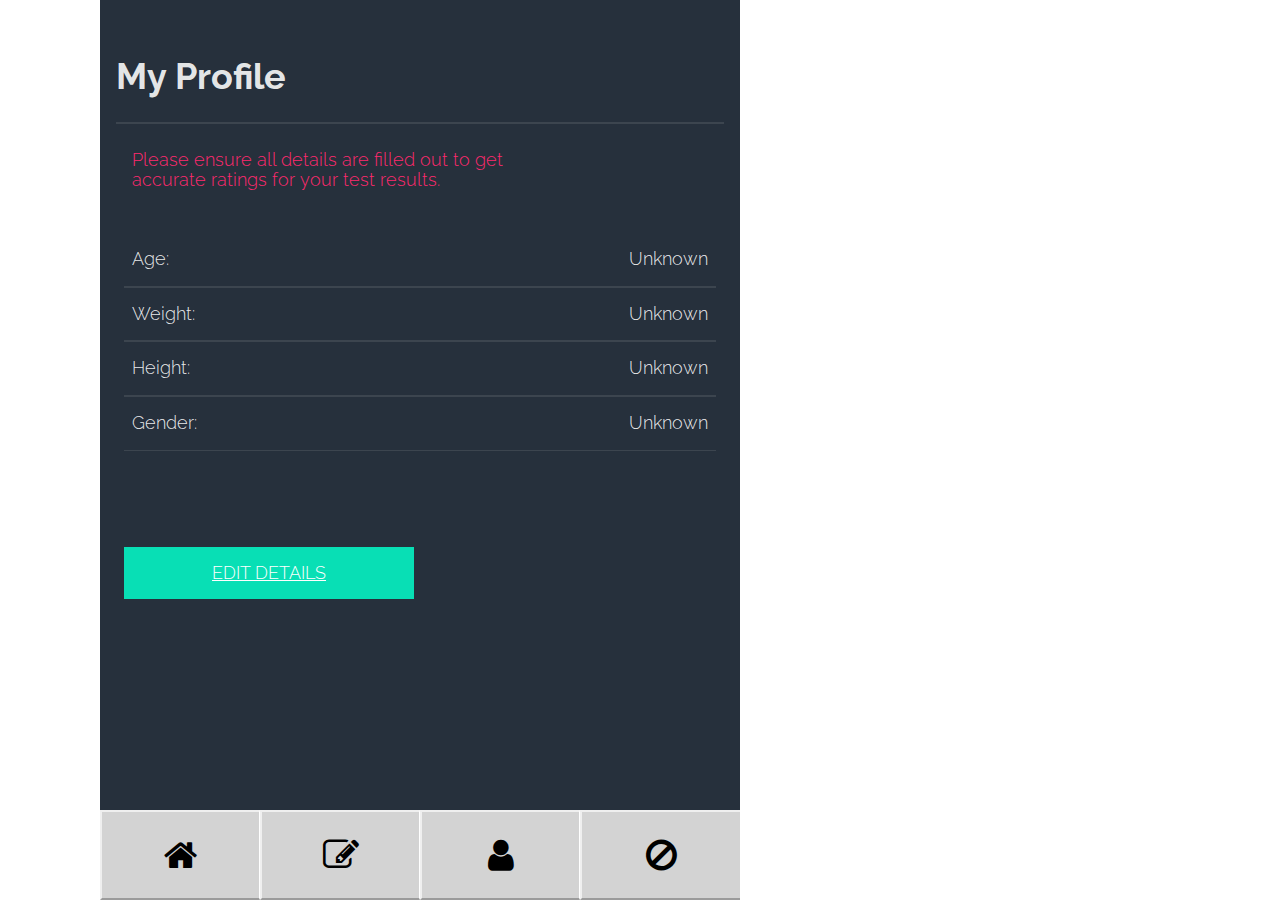
<file: index.html>
<!doctype html>
<html class="no-js" lang="en">
  <head>
    <meta charset="utf-8" />
    
<meta name="viewport" content="width=device-width, initial-scale=1.0" />
    

<title>Total Fitness Testing</title>
      <meta name="description" content="Fitness Testing App" />
      <meta property="og:image" content="#">
      <meta property="og:image:type" content="image/jpg">
      <meta property="og:image:width" content="1200">
      <meta property="og:image:height" content="630">
      <meta property="og:url" content="https://andySmith.is/">

      <!-- Twitter Card data -->
      <meta name="twitter:card" content="summary">
      <meta name="twitter:site" content="@andysmith_is">
      <meta name="twitter:title" content="Andy Smith, free tools to grow your website traffic.">
      <meta name="twitter:description" content="A simple fitness testing app.">
      <meta name="twitter:creator" content="@Andysmith_is">
      <meta name="twitter:image" content="#">
      <meta name="twitter:url" content="http://andysmith.is/">
      <meta name="twitter:domain" content="http://andysmith.is">
    
    <meta name="author" content="Andy Smith Group, Inc." />
    <meta name="copyright" content="Andy Smith" />
    <link rel="canonical" href="#" />
    
    <link href="https://fonts.googleapis.com/css?family=Raleway" rel="stylesheet">
    <link rel="stylesheet" href="https://cdnjs.cloudflare.com/ajax/libs/font-awesome/4.7.0/css/font-awesome.css">
    <link rel="stylesheet" href="includes/style.css" />
    
   <!--  <script src="//cdn.jsdelivr.net/npm/pouchdb@6.4.2/dist/pouchdb.min.js"></script> -->
    <script src="includes/script.js"></script>
  </head>
  <body onload="checkVitals()">
    <div id="screen" class="screen screen-width">
      <section class="screen-home">
        <div class="header">
          <h1>My Results</h1>
        </div>
       <!--  <div class="score">
         <h3>Score: <span class="fitness_score">20</span>/<span class="total_points">100</span></h3>
         <h4>Grade: <span class="fitnes_grade">C</span></h4>
       </div> -->
        <div class="result_list lists">
          <div class="result_list_item list_item flex-container"><span>Strength: </span><span id="test_strength_result">Very Good</span></div>
          <div class="result_list_item list_item flex-container"><span>Aerobic Fitness (VO2Max): </span><span id="test_aerobic_result">Bad</span></div>
          <div class="result_list_item list_item flex-container"><span>Speed &amp; Acceleration Test: </span><span id="test_speed_result">Unknown</span></div>
          <div class="result_list_item list_item flex-container"><span>Agility: </span><span id="test_agility_result">Unknown</span></div>
          <!--<div class="result_list_item list_item flex-container"><span>Power: </span><span id="test_power_result">Unknown</span></div>-->
          <div class="result_list_item list_item flex-container"><span>Flexibility: </span><span id="test_flexibility_result">Unknown</span></div>
          <!-- <div class="result_list_item list_item flex-container"><span>Habits: </span><span id="test_habits_result">Unknown</span></div>-->
        </div>
      </section>




    
      <section class="footer">
        <div class="screen-width">
          <a href="home.html" class="button footer_home_button"><i class="fa fa-home" aria-hidden="true"></i></a>
          <a href="tests.html" class="button footer_tests_button"><i class="fa fa-pencil-square-o" aria-hidden="true"></i></a>
          <a href="profile.html" class="button footer_profile_button"><i class="fa fa-user" aria-hidden="true"></i></a>
          <a href="clear.html" class="button footer_cancel_button"><i class="fa fa-ban" aria-hidden="true"></i></a>
        </div>
      </section>
    </div>


  </body>
  </html>
</file>
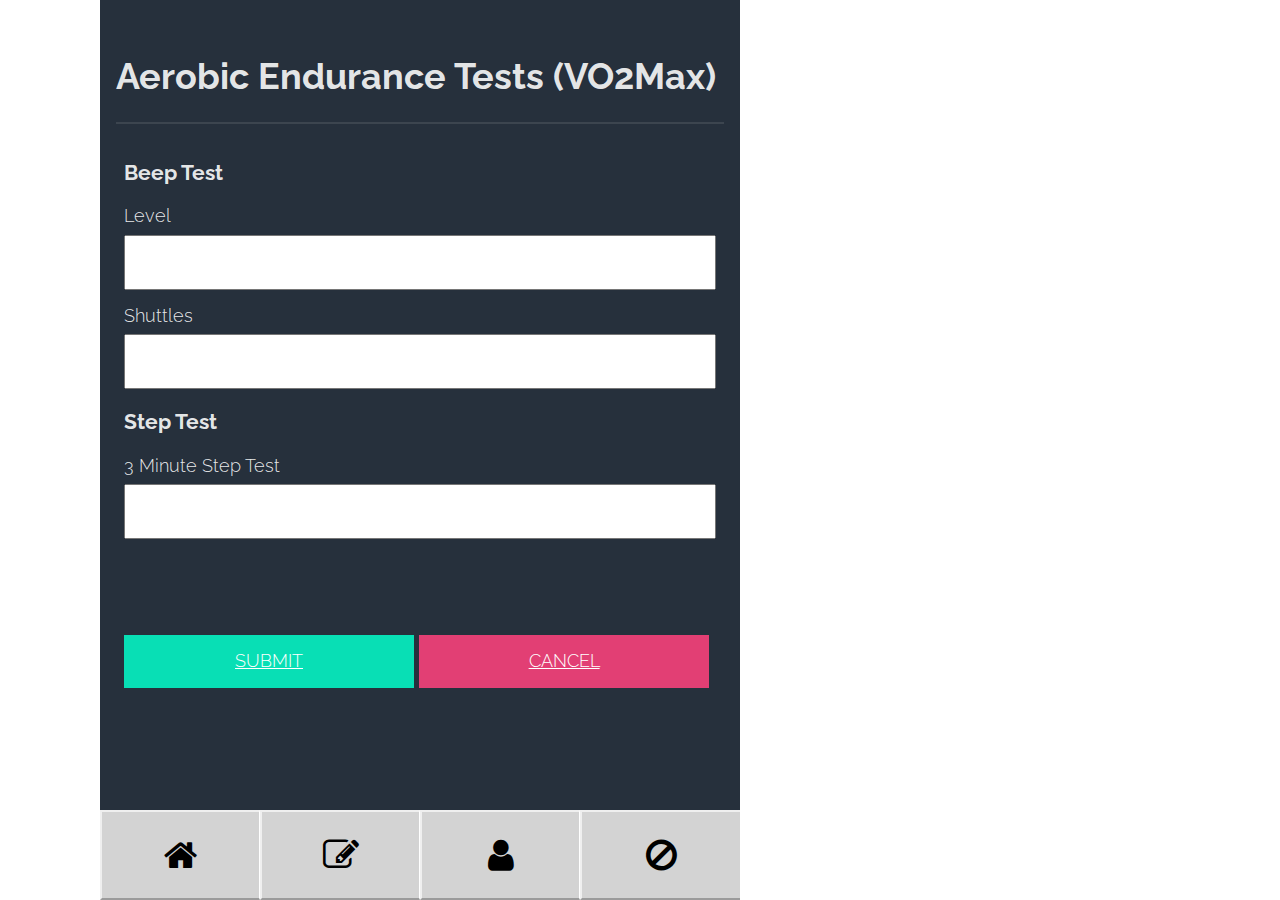
<file: aerobic-edit.html>
<!doctype html>
<html class="no-js" lang="en">
  <head>
    <meta charset="utf-8" />
    
<meta name="viewport" content="width=device-width, initial-scale=1.0" />
    

<title>Total Fitness Testing</title>
      <meta name="description" content="Fitness Testing App" />
      <meta property="og:image" content="#">
      <meta property="og:image:type" content="image/jpg">
      <meta property="og:image:width" content="1200">
      <meta property="og:image:height" content="630">
      <meta property="og:url" content="https://andySmith.is/">

      <!-- Twitter Card data -->
      <meta name="twitter:card" content="summary">
      <meta name="twitter:site" content="@andysmith_is">
      <meta name="twitter:title" content="Andy Smith, free tools to grow your website traffic.">
      <meta name="twitter:description" content="A simple fitness testing app.">
      <meta name="twitter:creator" content="@Andysmith_is">
      <meta name="twitter:image" content="#">
      <meta name="twitter:url" content="http://andysmith.is/">
      <meta name="twitter:domain" content="http://andysmith.is">
    
    <meta name="author" content="Andy Smith Group, Inc." />
    <meta name="copyright" content="Andy Smith" />
    <link rel="canonical" href="#" />
    
    <link href="https://fonts.googleapis.com/css?family=Raleway" rel="stylesheet">
    <link rel="stylesheet" href="https://cdnjs.cloudflare.com/ajax/libs/font-awesome/4.7.0/css/font-awesome.css">
    <link rel="stylesheet" href="includes/style.css" />
    
   <!--  <script src="//cdn.jsdelivr.net/npm/pouchdb@6.4.2/dist/pouchdb.min.js"></script> -->

    <script src="includes/script.js"></script>
  </head>
  <body>
    <div id="screen" class="screen screen-width">
      



<!-- TESTS PAGE + individual tests-->
     
       <section class="screen-tests-aerobic">
        <div class="header">
          <h1>Aerobic Endurance Tests (VO2Max)</h1>
        </div>
        <div class="aerobic_list lists input_list">
          <h3>Beep Test</h3>
          <div class="input_list_item">Level<input type="number" pattern="[0-9\.]*" id="aerobic-beep-level"/></div>
          <div class="input_list_item">Shuttles<input type="number" pattern="[0-9\.]*" id="aerobic-beep-shuttles"/></div>
          <h3>Step Test</h3>
          <div class="input_list_item">3 Minute Step Test<input type="number" pattern="[0-9\.]*" id="aerobic-step"/></div>
          
          <div class="clear edit-buttons">
            <a href="aerobic.html" onClick="aerobicStore()" id="submit-aerobic" class="submit-button">Submit</a>
            <a href="aerobic.html" id="cancel-aerobic" class="cancel-button">Cancel</a>
          </div>
        </div>

        
      </section> 

      <section class="footer">
        <div class="screen-width">
          <a href="home.html" class="button footer_home_button"><i class="fa fa-home" aria-hidden="true"></i></a>
          <a href="tests.html" class="button footer_tests_button"><i class="fa fa-pencil-square-o" aria-hidden="true"></i></a>
          <a href="profile.html" class="button footer_profile_button"><i class="fa fa-user" aria-hidden="true"></i></a>
          <a href="clear.html" class="button footer_cancel_button"><i class="fa fa-ban" aria-hidden="true"></i></a>
        </div>
      </section>
    </div>

  </body>
  </html>
</file>
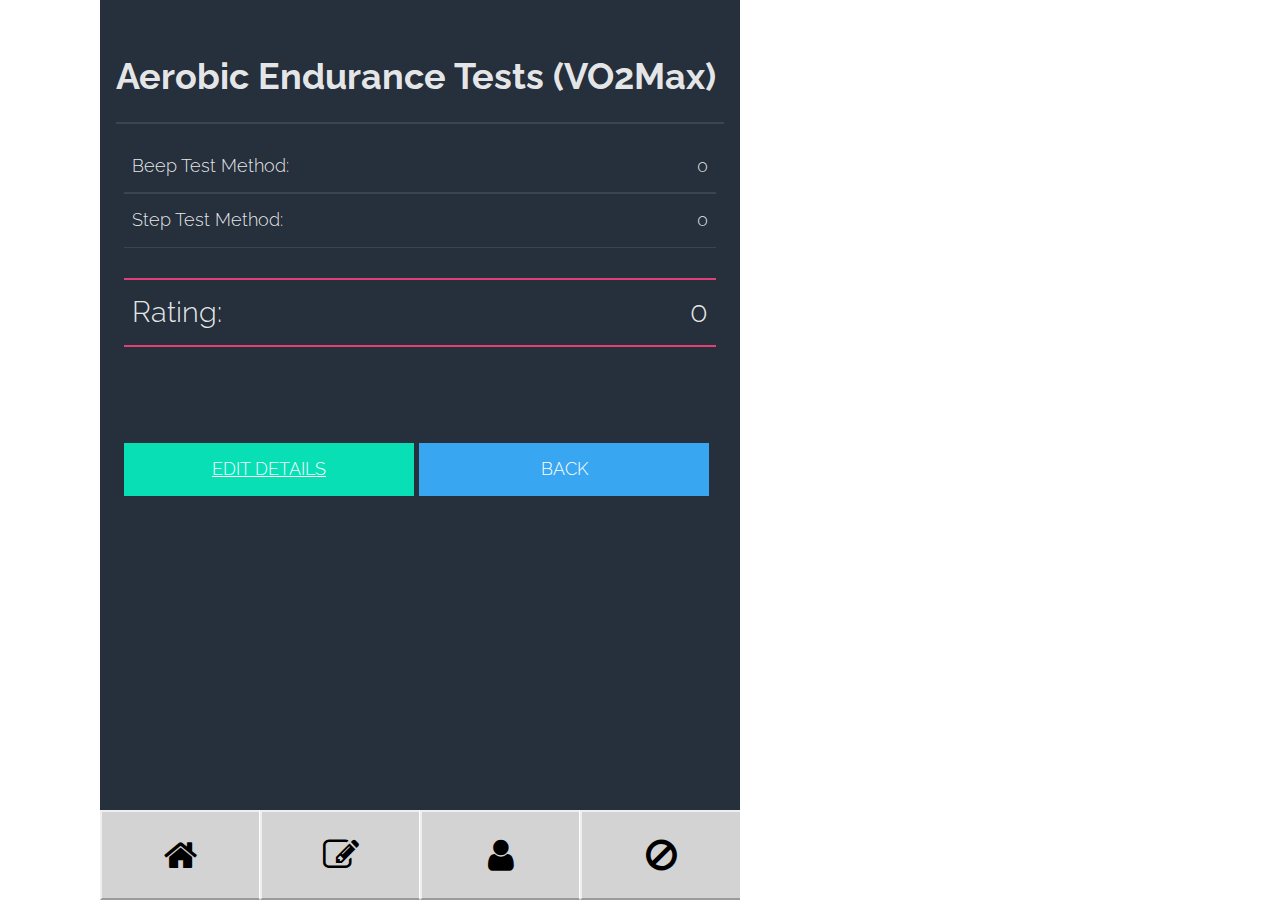
<file: aerobic.html>
<!doctype html>
<html class="no-js" lang="en">
  <head>
    <meta charset="utf-8" />
    
<meta name="viewport" content="width=device-width, initial-scale=1.0" />
    

<title>Total Fitness Testing</title>
      <meta name="description" content="Fitness Testing App" />
      <meta property="og:image" content="#">
      <meta property="og:image:type" content="image/jpg">
      <meta property="og:image:width" content="1200">
      <meta property="og:image:height" content="630">
      <meta property="og:url" content="https://andySmith.is/">

      <!-- Twitter Card data -->
      <meta name="twitter:card" content="summary">
      <meta name="twitter:site" content="@andysmith_is">
      <meta name="twitter:title" content="Andy Smith, free tools to grow your website traffic.">
      <meta name="twitter:description" content="A simple fitness testing app.">
      <meta name="twitter:creator" content="@Andysmith_is">
      <meta name="twitter:image" content="#">
      <meta name="twitter:url" content="http://andysmith.is/">
      <meta name="twitter:domain" content="http://andysmith.is">
    
    <meta name="author" content="Andy Smith Group, Inc." />
    <meta name="copyright" content="Andy Smith" />
    <link rel="canonical" href="#" />
    
    <link href="https://fonts.googleapis.com/css?family=Raleway" rel="stylesheet">
    <link rel="stylesheet" href="https://cdnjs.cloudflare.com/ajax/libs/font-awesome/4.7.0/css/font-awesome.css">
    <link rel="stylesheet" href="includes/style.css" />
    
    <!-- <script src="//cdn.jsdelivr.net/npm/pouchdb@6.4.2/dist/pouchdb.min.js"></script> -->
    <script src="includes/script.js"></script>
  </head>
  <body onload="aerobicWrite()">
    <div id="screen" class="screen screen-width">
      
<!-- TESTS PAGE + individual tests-->
     
       <section class="screen-tests-aerobic">
        <div class="header">
          <h1>Aerobic Endurance Tests (VO2Max)</h1>
        </div>

        <div class="aerobic_list-results lists">
          <div class="aerobic_list_item list_item flex-container">Beep Test Method: <span id="aerobic-beep-result"/>0</div>
          <div class="aerobic_list_item list_item flex-container">Step Test Method: <span id="aerobic-step-result">0</span></div>
          <div class="aerobic_list_item list_item overall flex-container">Rating: <span id="aerobic-overall">0</span></div>
          <div class="clear edit-buttons">
            <a id="submit-aerobic-edit" class="submit-button" href="aerobic-edit.html">Edit Details</a>
            <a id="return-aerobic" class="return-button">Back</a>
          </div>
        </div>
      </section> 

     

      

      <section class="footer">
        <div class="screen-width">
          <a href="home.html" class="button footer_home_button"><i class="fa fa-home" aria-hidden="true"></i></a>
          <a href="tests.html" class="button footer_tests_button"><i class="fa fa-pencil-square-o" aria-hidden="true"></i></a>
          <a href="profile.html" class="button footer_profile_button"><i class="fa fa-user" aria-hidden="true"></i></a>
          <a href="clear.html" class="button footer_cancel_button"><i class="fa fa-ban" aria-hidden="true"></i></a>
        </div>
      </section>
    </div>

  </body>
  </html>
</file>
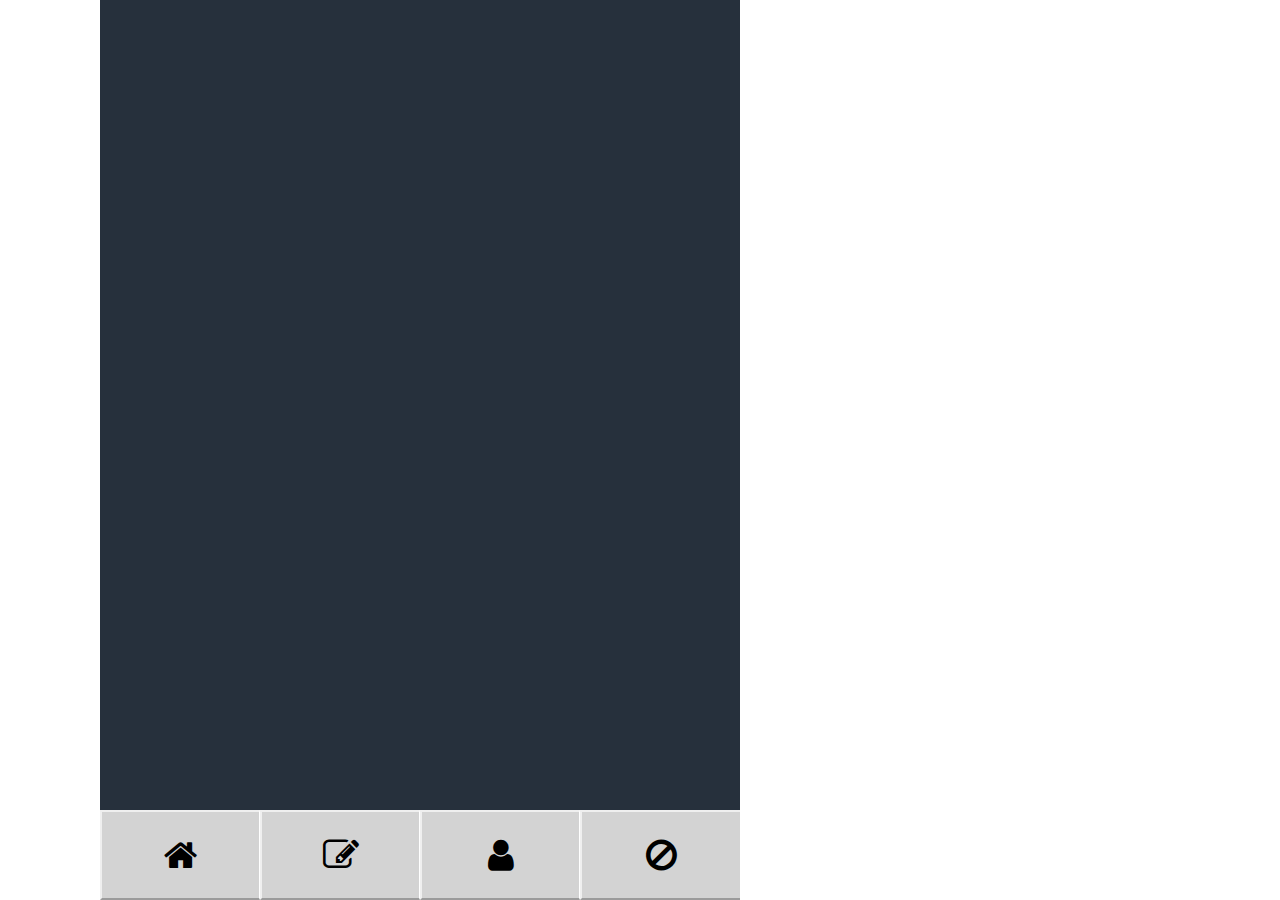
<file: agility.html>
<!doctype html>
<html class="no-js" lang="en">
  <head>
    <meta charset="utf-8" />
    
<meta name="viewport" content="width=device-width, initial-scale=1.0" />
    

<title>Total Fitness Testing</title>
      <meta name="description" content="Fitness Testing App" />
      <meta property="og:image" content="#">
      <meta property="og:image:type" content="image/jpg">
      <meta property="og:image:width" content="1200">
      <meta property="og:image:height" content="630">
      <meta property="og:url" content="https://andySmith.is/">

      <!-- Twitter Card data -->
      <meta name="twitter:card" content="summary">
      <meta name="twitter:site" content="@andysmith_is">
      <meta name="twitter:title" content="Andy Smith, free tools to grow your website traffic.">
      <meta name="twitter:description" content="A simple fitness testing app.">
      <meta name="twitter:creator" content="@Andysmith_is">
      <meta name="twitter:image" content="#">
      <meta name="twitter:url" content="http://andysmith.is/">
      <meta name="twitter:domain" content="http://andysmith.is">
    
    <meta name="author" content="Andy Smith Group, Inc." />
    <meta name="copyright" content="Andy Smith" />
    <link rel="canonical" href="#" />
    
    <link href="https://fonts.googleapis.com/css?family=Raleway" rel="stylesheet">
    <link rel="stylesheet" href="https://cdnjs.cloudflare.com/ajax/libs/font-awesome/4.7.0/css/font-awesome.css">
    <link rel="stylesheet" href="includes/style.css" />
    
    <!-- <script src="//cdn.jsdelivr.net/npm/pouchdb@6.4.2/dist/pouchdb.min.js"></script> -->
    <script src="includes/script.js"></script>
  </head>
  <body>
    <div id="screen" class="screen screen-width">
      
<!-- HOME PAGE -->
      <section class="screen-home hidden">
        <div class="header">
          <h1>My Results</h1>
        </div>
       <!--  <div class="score">
         <h3>Score: <span class="fitness_score">20</span>/<span class="total_points">100</span></h3>
         <h4>Grade: <span class="fitnes_grade">C</span></h4>
       </div> -->
        <div class="result_list lists">
          <div class="result_list_item list_item flex-container"><span>Strength: </span><span class="test_strength_result">Very Good</span></div>
          <div class="result_list_item list_item flex-container"><span>Aerobic Fitness (VO2Max): </span><span class="test_aerobic_result">Bad</span></div>
          <div class="result_list_item list_item flex-container"><span>Speed &amp; Acceleration Test: </span><span class="test_speed_result">Unknown</span></div>
          <div class="result_list_item list_item flex-container"><span>Agility: </span><span class="test_agility_result">Unknown</span></div>
          <!--<div class="result_list_item list_item flex-container"><span>Power: </span><span class="test_power_result">Unknown</span></div>-->
          <div class="result_list_item list_item flex-container"><span>Flexibility: </span><span class="test_flexibility_result">Unknown</span></div>
          <!-- <div class="result_list_item list_item flex-container"><span>Habits: </span><span class="test_habits_result">Unknown</span></div>-->
        </div>
      </section>

<!-- TESTS PAGE + individual tests-->

      <section class="screen-tests-agility hidden">
        <div class="header">
          <h1>Agility Test</h1>
        </div>
        <div class="agility_list lists input_list hidden">
          <div class="input_list_item">Illinois Test:<input type="number" pattern="[0-9\.]*" id="agility-illinois"/></div>
                   
          <button id="submit-agility" class="submit-button">Submit</button>
          <button id="cancel-agility" class="cancel-button">Cancel</button>
        </div>

        <div class="agility_list-results lists">
          <div class="agility_list_item list_item flex-container">Time (seconds): <span id="agility-result"/>0</div>
          
          <div class="agility_list_item list_item overall flex-container">Rating: <span id="agility-rating">0</span></div>
          <button id="submit-agility-edit" class="submit-button">Edit Details</button>
          <button id="return-agility" class="return-button">Back</button>
        </div>
      </section>

      

      <section class="footer">
        <div class="screen-width">
          <a href="home.html" class="button footer_home_button"><i class="fa fa-home" aria-hidden="true"></i></a>
          <a href="tests.html" class="button footer_tests_button"><i class="fa fa-pencil-square-o" aria-hidden="true"></i></a>
          <a href="profile.html" class="button footer_profile_button"><i class="fa fa-user" aria-hidden="true"></i></a>
          <a href="clear.html" class="button footer_cancel_button"><i class="fa fa-ban" aria-hidden="true"></i></a>
        </div>
      </section>
    </div>

  </body>
  </html>
</file>
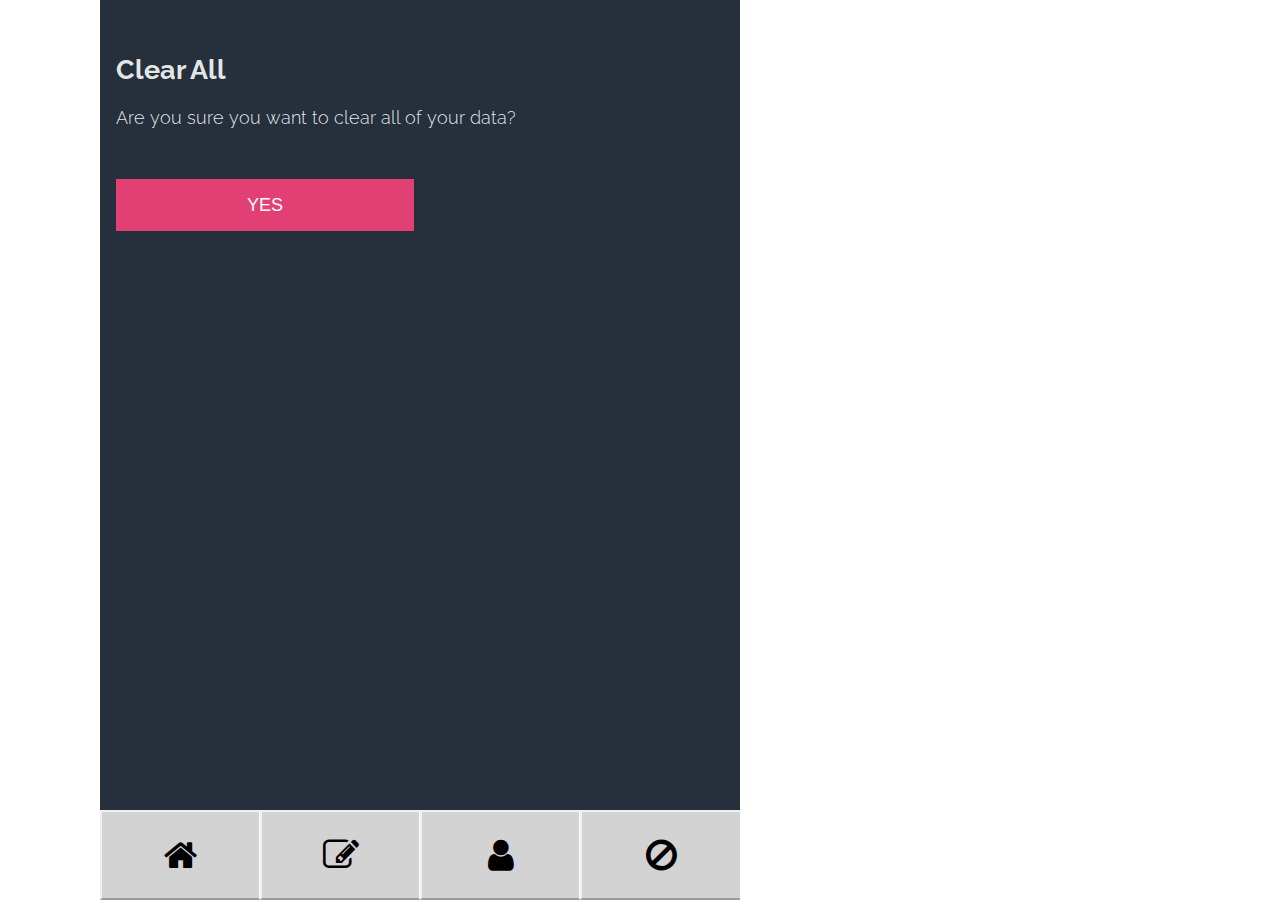
<file: clear.html>
<!doctype html>
<html class="no-js" lang="en">
  <head>
    <meta charset="utf-8" />
    
<meta name="viewport" content="width=device-width, initial-scale=1.0" />
    

<title>Total Fitness Testing</title>
      <meta name="description" content="Fitness Testing App" />
      <meta property="og:image" content="#">
      <meta property="og:image:type" content="image/jpg">
      <meta property="og:image:width" content="1200">
      <meta property="og:image:height" content="630">
      <meta property="og:url" content="https://andySmith.is/">

      <!-- Twitter Card data -->
      <meta name="twitter:card" content="summary">
      <meta name="twitter:site" content="@andysmith_is">
      <meta name="twitter:title" content="Andy Smith, free tools to grow your website traffic.">
      <meta name="twitter:description" content="A simple fitness testing app.">
      <meta name="twitter:creator" content="@Andysmith_is">
      <meta name="twitter:image" content="#">
      <meta name="twitter:url" content="http://andysmith.is/">
      <meta name="twitter:domain" content="http://andysmith.is">
    
    <meta name="author" content="Andy Smith Group, Inc." />
    <meta name="copyright" content="Andy Smith" />
    <link rel="canonical" href="#" />
    
    <link href="https://fonts.googleapis.com/css?family=Raleway" rel="stylesheet">
    <link rel="stylesheet" href="https://cdnjs.cloudflare.com/ajax/libs/font-awesome/4.7.0/css/font-awesome.css">
    <link rel="stylesheet" href="includes/style.css" />
    
    <!-- <script src="//cdn.jsdelivr.net/npm/pouchdb@6.4.2/dist/pouchdb.min.js"></script> -->
    <script src="includes/script.js"></script>
  </head>
  <body>
    <div id="screen" class="screen screen-width">
      

      

      <section class="screen-clearall">
        <h2>Clear All</h2>
        <p>Are you sure you want to clear all of your data?</p>
        <button id="clearallconfirm" class="cancel-button">Yes</button>
      </section>




     <section class="footer">
        <div class="screen-width">
          <a href="home.html" class="button footer_home_button"><i class="fa fa-home" aria-hidden="true"></i></a>
          <a href="tests.html" class="button footer_tests_button"><i class="fa fa-pencil-square-o" aria-hidden="true"></i></a>
          <a href="profile.html" class="button footer_profile_button"><i class="fa fa-user" aria-hidden="true"></i></a>
          <a href="clear.html" class="button footer_cancel_button"><i class="fa fa-ban" aria-hidden="true"></i></a>
        </div>
      </section>
    </div>

  </body>
  </html>
</file>
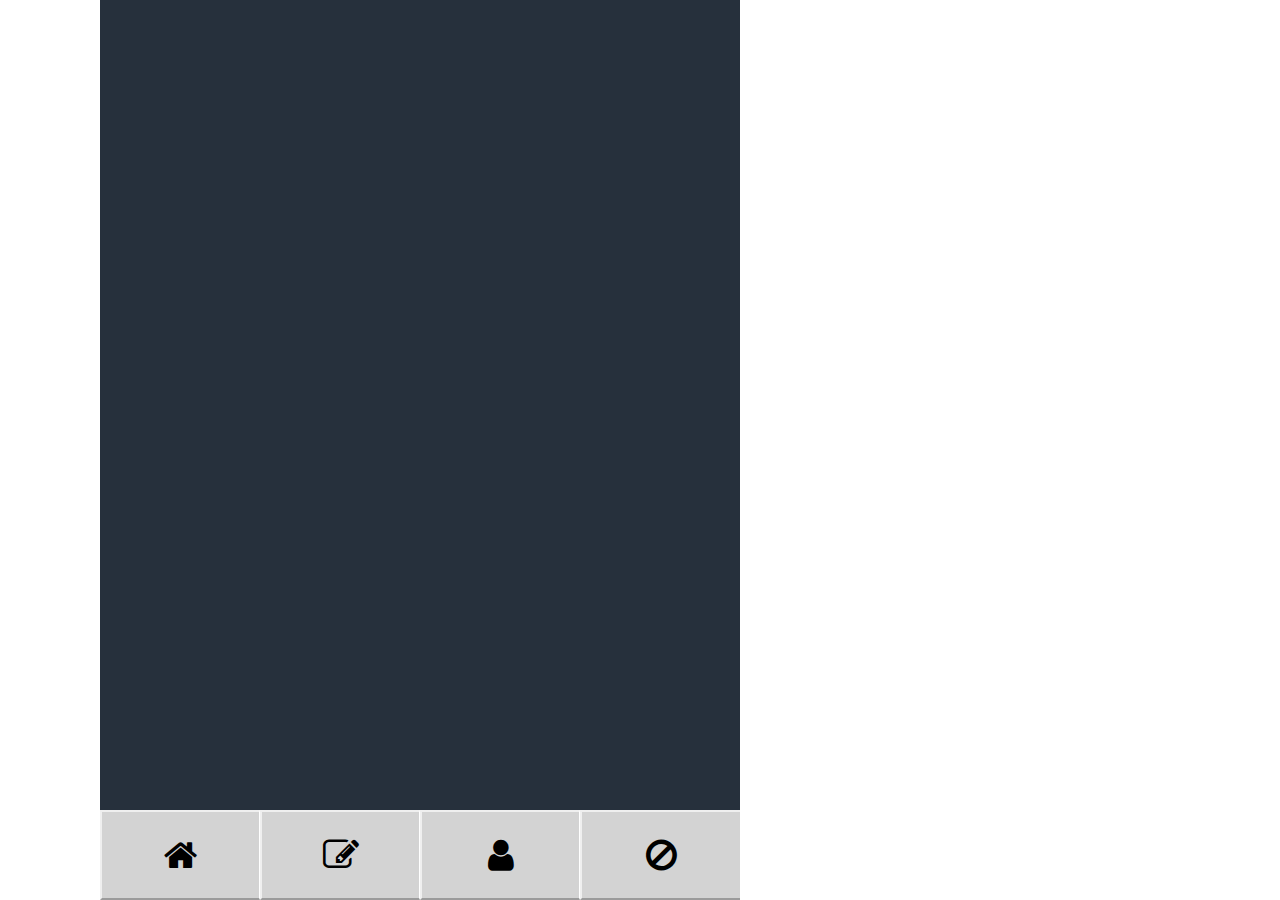
<file: flexibility.html>
<!doctype html>
<html class="no-js" lang="en">
  <head>
    <meta charset="utf-8" />
    
<meta name="viewport" content="width=device-width, initial-scale=1.0" />
    

<title>Total Fitness Testing</title>
      <meta name="description" content="Fitness Testing App" />
      <meta property="og:image" content="#">
      <meta property="og:image:type" content="image/jpg">
      <meta property="og:image:width" content="1200">
      <meta property="og:image:height" content="630">
      <meta property="og:url" content="https://andySmith.is/">

      <!-- Twitter Card data -->
      <meta name="twitter:card" content="summary">
      <meta name="twitter:site" content="@andysmith_is">
      <meta name="twitter:title" content="Andy Smith, free tools to grow your website traffic.">
      <meta name="twitter:description" content="A simple fitness testing app.">
      <meta name="twitter:creator" content="@Andysmith_is">
      <meta name="twitter:image" content="#">
      <meta name="twitter:url" content="http://andysmith.is/">
      <meta name="twitter:domain" content="http://andysmith.is">
    
    <meta name="author" content="Andy Smith Group, Inc." />
    <meta name="copyright" content="Andy Smith" />
    <link rel="canonical" href="#" />
    
    <link href="https://fonts.googleapis.com/css?family=Raleway" rel="stylesheet">
    <link rel="stylesheet" href="https://cdnjs.cloudflare.com/ajax/libs/font-awesome/4.7.0/css/font-awesome.css">
    <link rel="stylesheet" href="includes/style.css" />
    
    <!-- <script src="//cdn.jsdelivr.net/npm/pouchdb@6.4.2/dist/pouchdb.min.js"></script> -->
    <script src="includes/script.js"></script>
  </head>
  <body>
    <div id="screen" class="screen screen-width">
      
<!-- HOME PAGE -->
      <section class="screen-home hidden">
        <div class="header">
          <h1>My Results</h1>
        </div>
       <!--  <div class="score">
         <h3>Score: <span class="fitness_score">20</span>/<span class="total_points">100</span></h3>
         <h4>Grade: <span class="fitnes_grade">C</span></h4>
       </div> -->
        <div class="result_list lists">
          <div class="result_list_item list_item flex-container"><span>Strength: </span><span class="test_strength_result">Very Good</span></div>
          <div class="result_list_item list_item flex-container"><span>Aerobic Fitness (VO2Max): </span><span class="test_aerobic_result">Bad</span></div>
          <div class="result_list_item list_item flex-container"><span>Speed &amp; Acceleration Test: </span><span class="test_speed_result">Unknown</span></div>
          <div class="result_list_item list_item flex-container"><span>Agility: </span><span class="test_agility_result">Unknown</span></div>
          <!--<div class="result_list_item list_item flex-container"><span>Power: </span><span class="test_power_result">Unknown</span></div>-->
          <div class="result_list_item list_item flex-container"><span>Flexibility: </span><span class="test_flexibility_result">Unknown</span></div>
          <!-- <div class="result_list_item list_item flex-container"><span>Habits: </span><span class="test_habits_result">Unknown</span></div>-->
        </div>
      </section>

<!-- TESTS PAGE + individual tests-->

      <section class="screen-tests-flexibility hidden">
        <div class="header">
          <h1>flexibility Tests</h1>
        </div>
        <div class="flexibility_list lists input_list hidden">
          <div class="input_list_item">Sit &amp; Reach: <input type="number" pattern="[0-9\.]*" id="flexibility-sitreach"/></div>
          <div class="input_list_item">Calf Felxibility: <input type="number" pattern="[0-9\.]*" id="flexibility-calf"/></div>
          <div class="input_list_item">Groin Flexibility: <input type="number" pattern="[0-9\.]*" id="flexibility-groin"/></div>
          <div class="input_list_item">Trunk Flexibility: <input type="number" pattern="[0-9\.]*" id="flexibility-trunk"/></div>

          <button id="submit-flexibility" class="submit-button">Submit</button>
          <button id="cancel-flexibility" class="cancel-button">Cancel</button>
        </div>

        <div class="flexibility_list-results lists">
          <div class="flexibility_list_item list_item flex-container">Sit &amp; Reach: <span id="flexibility-sitreach-result"/>0</div>
          <!--<div class="flexibility_list_item list_item flex-container">Calf Flexibility: <span id="flexibility-calf-result"/>0</div>
          <div class="flexibility_list_item list_item flex-container">Groin Flexibility: <span id="flexibility-groin-result"/>0</div>
          <div class="flexibility_list_item list_item flex-container">Trunk Flexibility: <span id="flexibility-trunk-result"/>0</div>
          -->
          <div class="flexibility_list_item list_item overall flex-container">Rating: <span id="flexibility-rating">0</span></div>
          <button id="submit-flexibility-edit" class="submit-button">Edit Details</button>
          <button id="return-flexibility" class="return-button">Back</button>
        </div>
      </section>

      

      <section class="footer">
        <div class="screen-width">
          <a href="home.html" class="button footer_home_button"><i class="fa fa-home" aria-hidden="true"></i></a>
          <a href="tests.html" class="button footer_tests_button"><i class="fa fa-pencil-square-o" aria-hidden="true"></i></a>
          <a href="profile.html" class="button footer_profile_button"><i class="fa fa-user" aria-hidden="true"></i></a>
          <a href="clear.html" class="button footer_cancel_button"><i class="fa fa-ban" aria-hidden="true"></i></a>
        </div>
      </section>
    </div>

  </body>
  </html>
</file>
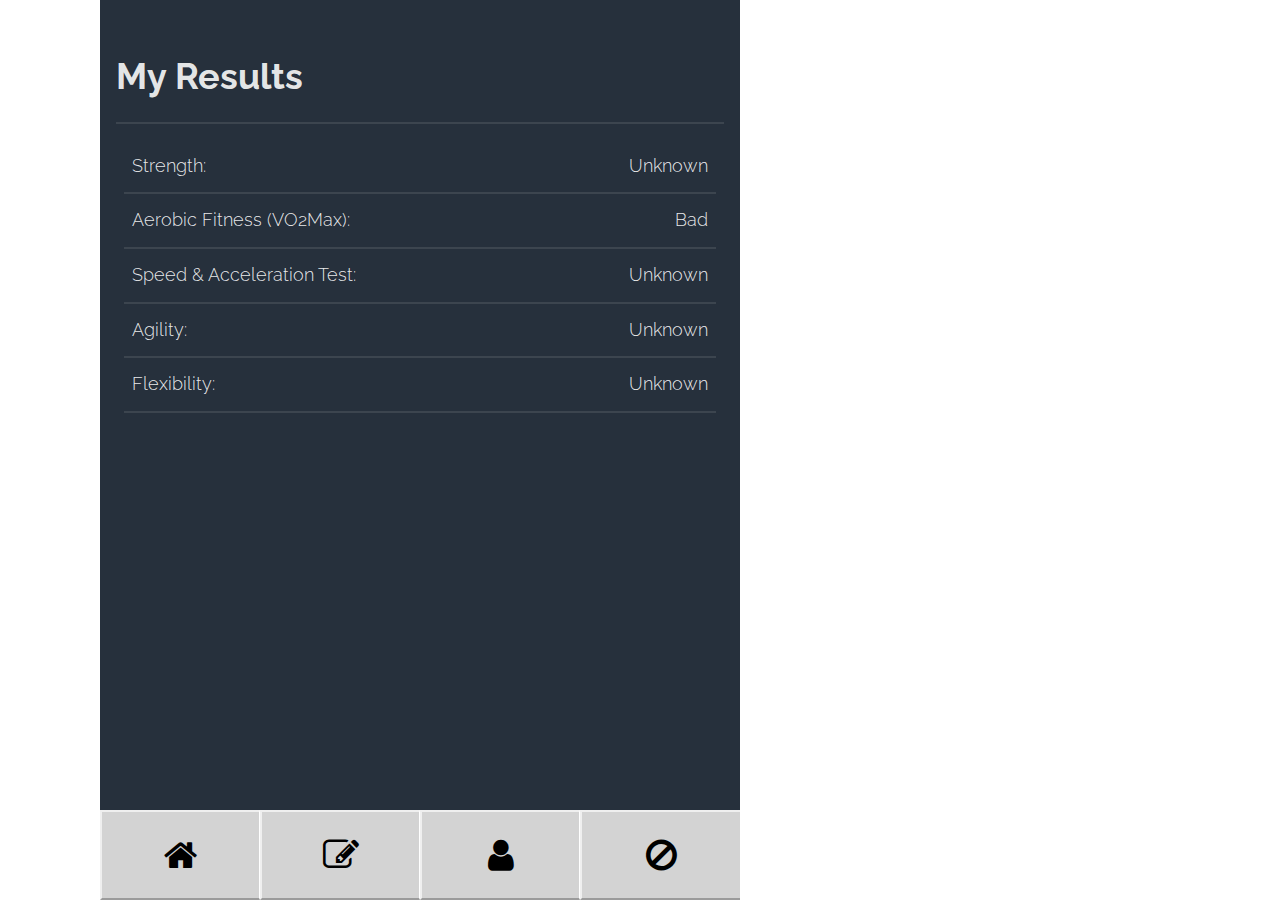
<file: home.html>
<!doctype html>
<html class="no-js" lang="en">
  <head>
    <meta charset="utf-8" />
    
<meta name="viewport" content="width=device-width, initial-scale=1.0" />
    

<title>Total Fitness Testing</title>
      <meta name="description" content="Fitness Testing App" />
      <meta property="og:image" content="#">
      <meta property="og:image:type" content="image/jpg">
      <meta property="og:image:width" content="1200">
      <meta property="og:image:height" content="630">
      <meta property="og:url" content="https://andySmith.is/">

      <!-- Twitter Card data -->
      <meta name="twitter:card" content="summary">
      <meta name="twitter:site" content="@andysmith_is">
      <meta name="twitter:title" content="Andy Smith, free tools to grow your website traffic.">
      <meta name="twitter:description" content="A simple fitness testing app.">
      <meta name="twitter:creator" content="@Andysmith_is">
      <meta name="twitter:image" content="#">
      <meta name="twitter:url" content="http://andysmith.is/">
      <meta name="twitter:domain" content="http://andysmith.is">
    
    <meta name="author" content="Andy Smith Group, Inc." />
    <meta name="copyright" content="Andy Smith" />
    <link rel="canonical" href="#" />
    
    <link href="https://fonts.googleapis.com/css?family=Raleway" rel="stylesheet">
    <link rel="stylesheet" href="https://cdnjs.cloudflare.com/ajax/libs/font-awesome/4.7.0/css/font-awesome.css">
    <link rel="stylesheet" href="includes/style.css" />
    
    <!-- <script src="//cdn.jsdelivr.net/npm/pouchdb@6.4.2/dist/pouchdb.min.js"></script> -->
  
    <script src="includes/script.js"></script>
  </head>
  <body onload="resultsWrite()">
    <div id="screen" class="screen screen-width">
      <section class="screen-home">
        <div class="header">
          <h1>My Results</h1>
        </div>
       <!--  <div class="score">
         <h3>Score: <span class="fitness_score">20</span>/<span class="total_points">100</span></h3>
         <h4>Grade: <span class="fitnes_grade">C</span></h4>
       </div> -->
        <div class="result_list lists">
          <div class="result_list_item list_item flex-container"><span>Strength: </span><span id="test_strength_result">Very Good</span></div>
          <div class="result_list_item list_item flex-container"><span>Aerobic Fitness (VO2Max): </span><span id="test_aerobic_result">Bad</span></div>
          <div class="result_list_item list_item flex-container"><span>Speed &amp; Acceleration Test: </span><span id="test_speed_result">Unknown</span></div>
          <div class="result_list_item list_item flex-container"><span>Agility: </span><span id="test_agility_result">Unknown</span></div>
          <!--<div class="result_list_item list_item flex-container"><span>Power: </span><span id="test_power_result">Unknown</span></div>-->
          <div class="result_list_item list_item flex-container"><span>Flexibility: </span><span id="test_flexibility_result">Unknown</span></div>
          <!-- <div class="result_list_item list_item flex-container"><span>Habits: </span><span id="test_habits_result">Unknown</span></div>-->
        </div>
      </section>




    
      <section class="footer">
        <div class="screen-width">
          <a href="home.html" class="button footer_home_button"><i class="fa fa-home" aria-hidden="true"></i></a>
          <a href="tests.html" class="button footer_tests_button"><i class="fa fa-pencil-square-o" aria-hidden="true"></i></a>
          <a href="profile.html" class="button footer_profile_button"><i class="fa fa-user" aria-hidden="true"></i></a>
          <a href="clear.html" class="button footer_cancel_button"><i class="fa fa-ban" aria-hidden="true"></i></a>
        </div>
      </section>
    </div>


  </body>
  </html>
</file>
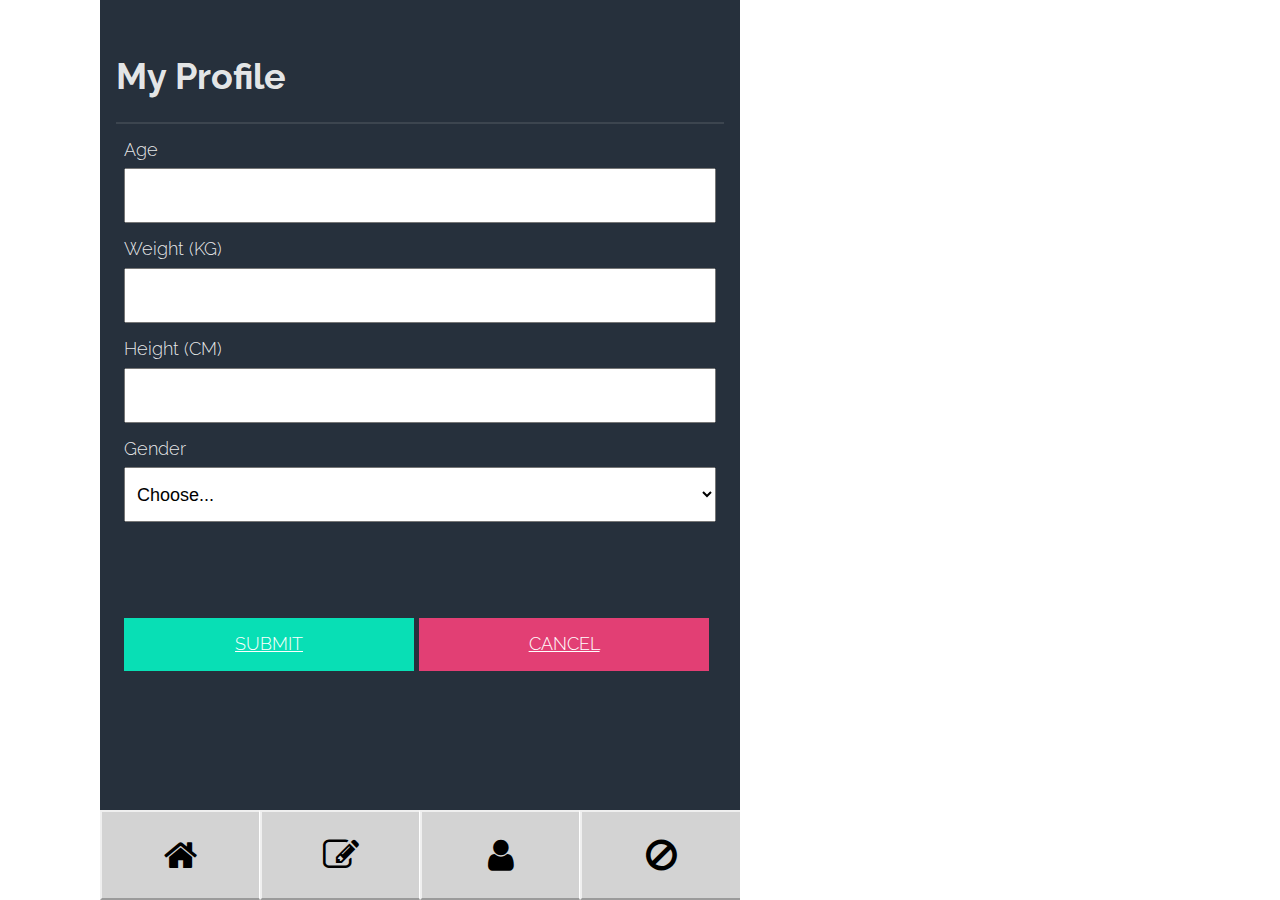
<file: profile-edit.html>
<!doctype html>
<html class="no-js" lang="en">
  <head>
    <meta charset="utf-8" />
    
<meta name="viewport" content="width=device-width, initial-scale=1.0" />
    

<title>Total Fitness Testing</title>
      <meta name="description" content="Fitness Testing App" />
      <meta property="og:image" content="#">
      <meta property="og:image:type" content="image/jpg">
      <meta property="og:image:width" content="1200">
      <meta property="og:image:height" content="630">
      <meta property="og:url" content="https://andySmith.is/">

      <!-- Twitter Card data -->
      <meta name="twitter:card" content="summary">
      <meta name="twitter:site" content="@andysmith_is">
      <meta name="twitter:title" content="Andy Smith, free tools to grow your website traffic.">
      <meta name="twitter:description" content="A simple fitness testing app.">
      <meta name="twitter:creator" content="@Andysmith_is">
      <meta name="twitter:image" content="#">
      <meta name="twitter:url" content="http://andysmith.is/">
      <meta name="twitter:domain" content="http://andysmith.is">
    
    <meta name="author" content="Andy Smith Group, Inc." />
    <meta name="copyright" content="Andy Smith" />
    <link rel="canonical" href="#" />
    
    <link href="https://fonts.googleapis.com/css?family=Raleway" rel="stylesheet">
    <link rel="stylesheet" href="https://cdnjs.cloudflare.com/ajax/libs/font-awesome/4.7.0/css/font-awesome.css">
    <link rel="stylesheet" href="includes/style.css" />
    
   <!--  <script src="//cdn.jsdelivr.net/npm/pouchdb@6.4.2/dist/pouchdb.min.js"></script> -->

  <script src="includes/script.js"></script>

  </head>
  <body>
    <div id="screen" class="screen screen-width">
      


<!-- PROFILE VITALS PAGE --> 
      <section class="screen-profile">
        <div class="header">
          <h1>My Profile</h1>
        </div>
        <div class="profile_list lists input_list">
          <div class="input_list_item ">Age<input type="number" pattern="[0-9\.]*" id="vitals-age"/></div>
          <div class="input_list_item ">Weight (KG)<input type="number" pattern="[0-9\.]*" id="vitals-weight"/></div>
          <div class="input_list_item ">Height (CM)<input type="number" pattern="[0-9\.]*" id="vitals-height"/></div>
          <div class="input_list_item ">Gender<select id="vitals-gender">
              <option value="0">Choose...</option>
              <option value="1">Male</option>
              <option value="2">Female</option>
            </select>
          </div>
          <div class="clear edit-buttons">
            <a href="profile.html" onClick="vitalsStore()" id="submit-vitals" class="submit-button">Submit</a>
            <a href="profile.html" id="cancel-vitals" class="cancel-button">Cancel</a>
          </div>
        </div>
      </section>
      





      <section class="footer">
        <div class="screen-width">
          <a href="home.html" class="button footer_home_button"><i class="fa fa-home" aria-hidden="true"></i></a>
          <a href="tests.html" class="button footer_tests_button"><i class="fa fa-pencil-square-o" aria-hidden="true"></i></a>
          <a href="profile.html" class="button footer_profile_button"><i class="fa fa-user" aria-hidden="true"></i></a>
          <a href="clear.html" class="button footer_cancel_button"><i class="fa fa-ban" aria-hidden="true"></i></a>
        </div>
      </section>
    </div>
  
  </body>
  </html>
</file>
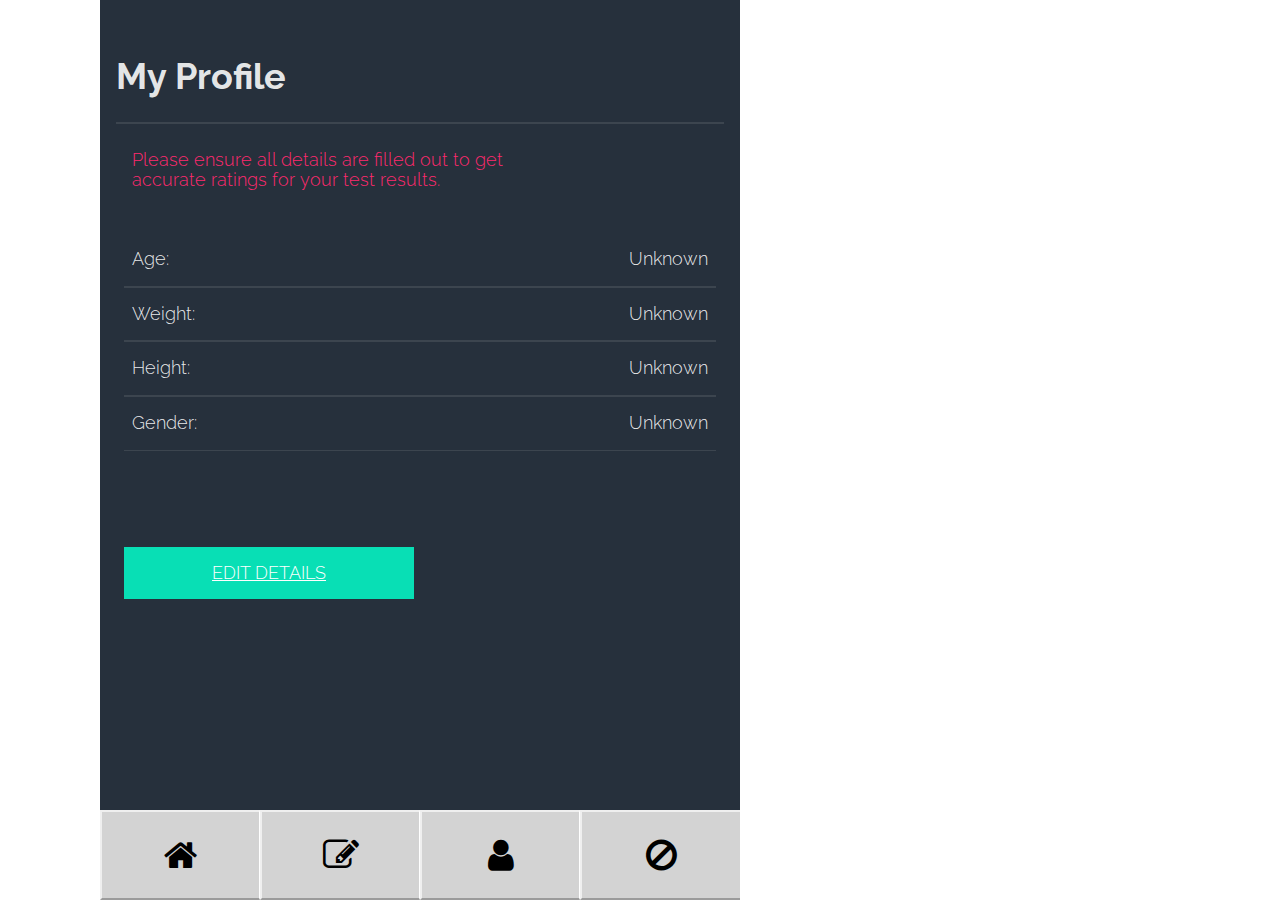
<file: profile.html>
<!doctype html>
<html class="no-js" lang="en">
  <head>
    <meta charset="utf-8" />
    
<meta name="viewport" content="width=device-width, initial-scale=1.0" />
    

<title>Total Fitness Testing</title>
      <meta name="description" content="Fitness Testing App" />
      <meta property="og:image" content="#">
      <meta property="og:image:type" content="image/jpg">
      <meta property="og:image:width" content="1200">
      <meta property="og:image:height" content="630">
      <meta property="og:url" content="https://andySmith.is/">

      <!-- Twitter Card data -->
      <meta name="twitter:card" content="summary">
      <meta name="twitter:site" content="@andysmith_is">
      <meta name="twitter:title" content="Andy Smith, free tools to grow your website traffic.">
      <meta name="twitter:description" content="A simple fitness testing app.">
      <meta name="twitter:creator" content="@Andysmith_is">
      <meta name="twitter:image" content="#">
      <meta name="twitter:url" content="http://andysmith.is/">
      <meta name="twitter:domain" content="http://andysmith.is">
    
    <meta name="author" content="Andy Smith Group, Inc." />
    <meta name="copyright" content="Andy Smith" />
    <link rel="canonical" href="#" />
    
    <link href="https://fonts.googleapis.com/css?family=Raleway" rel="stylesheet">
    <link rel="stylesheet" href="https://cdnjs.cloudflare.com/ajax/libs/font-awesome/4.7.0/css/font-awesome.css">
    <link rel="stylesheet" href="includes/style.css" />
    
<!--     <script src="//cdn.jsdelivr.net/npm/pouchdb@6.4.2/dist/pouchdb.min.js"></script> -->

    <script src="includes/script.js"></script>
  </head>
  <body onload="vitalsWrite()"> 
    <div id="screen" class="screen screen-width">
      


<!-- PROFILE VITALS PAGE --> 
      <section class="screen-profile">
        <div class="header">
          <h1>My Profile</h1>
        </div>
        <div class="page-copy-above">
          <p>Please ensure all details are filled out to get accurate ratings for your test results.</p>
        </div>
        
        <div class="profile_list-results lists">
          <div class="profile_list_item list_item flex-container">Age: <span id="vitals-age-result"/>0</div>
          <div class="profile_list_item list_item flex-container">Weight: <span id="vitals-weight-result">0</span></div>
          <div class="profile_list_item list_item flex-container">Height: <span id="vitals-height-result">0</span></div>
          <div class="profile_list_item list_item flex-container">Gender: <span id="vitals-gender-result">0</span></div>

          <div class="clear edit-buttons">
            <a href="profile-edit.html" id="submit-vitals-edit" class="submit-button">Edit Details</a>
          </div>
        </div>
      </section>
      





      <section class="footer">
        <div class="screen-width">
          <a href="home.html" class="button footer_home_button"><i class="fa fa-home" aria-hidden="true"></i></a>
          <a href="tests.html" class="button footer_tests_button"><i class="fa fa-pencil-square-o" aria-hidden="true"></i></a>
          <a href="profile.html" class="button footer_profile_button"><i class="fa fa-user" aria-hidden="true"></i></a>
          <a href="clear.html" class="button footer_cancel_button"><i class="fa fa-ban" aria-hidden="true"></i></a>
        </div>
      </section>
    </div>
  
  </body>
  </html>
</file>
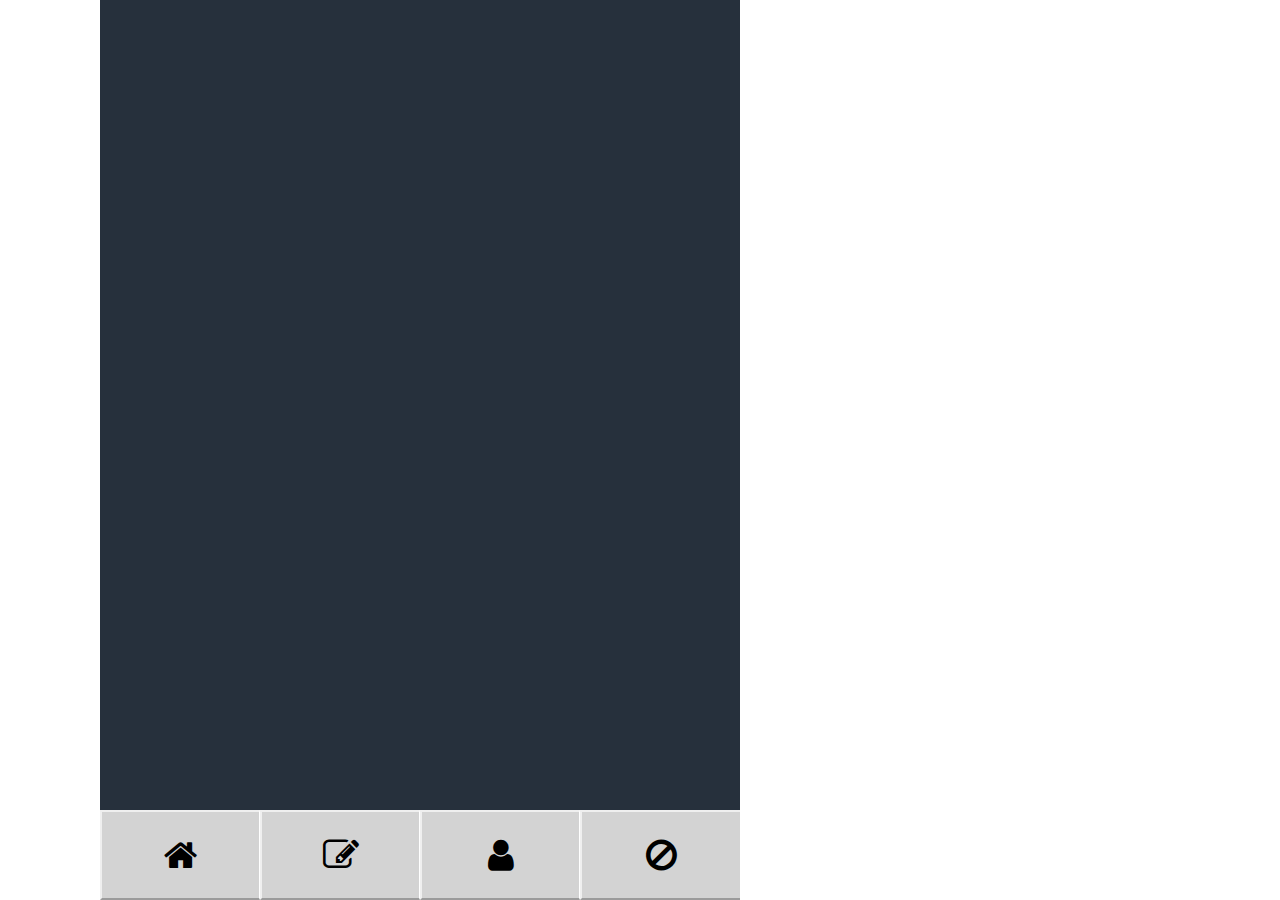
<file: speed.html>
<!doctype html>
<html class="no-js" lang="en">
  <head>
    <meta charset="utf-8" />
    
<meta name="viewport" content="width=device-width, initial-scale=1.0" />
    

<title>Total Fitness Testing</title>
      <meta name="description" content="Fitness Testing App" />
      <meta property="og:image" content="#">
      <meta property="og:image:type" content="image/jpg">
      <meta property="og:image:width" content="1200">
      <meta property="og:image:height" content="630">
      <meta property="og:url" content="https://andySmith.is/">

      <!-- Twitter Card data -->
      <meta name="twitter:card" content="summary">
      <meta name="twitter:site" content="@andysmith_is">
      <meta name="twitter:title" content="Andy Smith, free tools to grow your website traffic.">
      <meta name="twitter:description" content="A simple fitness testing app.">
      <meta name="twitter:creator" content="@Andysmith_is">
      <meta name="twitter:image" content="#">
      <meta name="twitter:url" content="http://andysmith.is/">
      <meta name="twitter:domain" content="http://andysmith.is">
    
    <meta name="author" content="Andy Smith Group, Inc." />
    <meta name="copyright" content="Andy Smith" />
    <link rel="canonical" href="#" />
    
    <link href="https://fonts.googleapis.com/css?family=Raleway" rel="stylesheet">
    <link rel="stylesheet" href="https://cdnjs.cloudflare.com/ajax/libs/font-awesome/4.7.0/css/font-awesome.css">
    <link rel="stylesheet" href="includes/style.css" />
    
<!--     <script src="//cdn.jsdelivr.net/npm/pouchdb@6.4.2/dist/pouchdb.min.js"></script> -->

    <script src="includes/script.js"></script>
  </head>
  <body>
    <div id="screen" class="screen screen-width">
      
<!-- HOME PAGE -->
      <section class="screen-home hidden">
        <div class="header">
          <h1>My Results</h1>
        </div>
       <!--  <div class="score">
         <h3>Score: <span class="fitness_score">20</span>/<span class="total_points">100</span></h3>
         <h4>Grade: <span class="fitnes_grade">C</span></h4>
       </div> -->
        <div class="result_list lists">
          <div class="result_list_item list_item flex-container"><span>Strength: </span><span class="test_strength_result">Very Good</span></div>
          <div class="result_list_item list_item flex-container"><span>Aerobic Fitness (VO2Max): </span><span class="test_aerobic_result">Bad</span></div>
          <div class="result_list_item list_item flex-container"><span>Speed &amp; Acceleration Test: </span><span class="test_speed_result">Unknown</span></div>
          <div class="result_list_item list_item flex-container"><span>Agility: </span><span class="test_agility_result">Unknown</span></div>
          <!--<div class="result_list_item list_item flex-container"><span>Power: </span><span class="test_power_result">Unknown</span></div>-->
          <div class="result_list_item list_item flex-container"><span>Flexibility: </span><span class="test_flexibility_result">Unknown</span></div>
          <!-- <div class="result_list_item list_item flex-container"><span>Habits: </span><span class="test_habits_result">Unknown</span></div>-->
        </div>
      </section>

<!-- TESTS PAGE + individual tests-->


      <section class="screen-tests-speed hidden">
        <div class="header">
          <h1>Speed &amp; Acceleration Test</h1>
        </div>
        <div class="speed_list lists input_list hidden">
          <div class="input_list_item">30 metre Acceleration Test:<input type="number" pattern="[0-9\.]*" id="speed-input"/></div>
                   
          <button id="submit-speed" class="submit-button">Submit</button>
          <button id="cancel-speed" class="cancel-button">Cancel</button>
        </div>

        <div class="speed_list-results lists">
          <div class="speed_list_item list_item flex-container">Time: <span id="speed-result"/>0</div>
          
          <div class="speed_list_item list_item overall flex-container">Rating: <span id="speed-rating">0</span></div>
          <button id="submit-speed-edit" class="submit-button">Edit Details</button>
          <button id="return-speed" class="return-button">Back</button>
        </div>
      </section>


      <section class="footer">
        <div class="screen-width">
          <a href="home.html" class="button footer_home_button"><i class="fa fa-home" aria-hidden="true"></i></a>
          <a href="tests.html" class="button footer_tests_button"><i class="fa fa-pencil-square-o" aria-hidden="true"></i></a>
          <a href="profile.html" class="button footer_profile_button"><i class="fa fa-user" aria-hidden="true"></i></a>
          <a href="clear.html" class="button footer_cancel_button"><i class="fa fa-ban" aria-hidden="true"></i></a>
        </div>
      </section>
    </div>

  </body>
  </html>
</file>
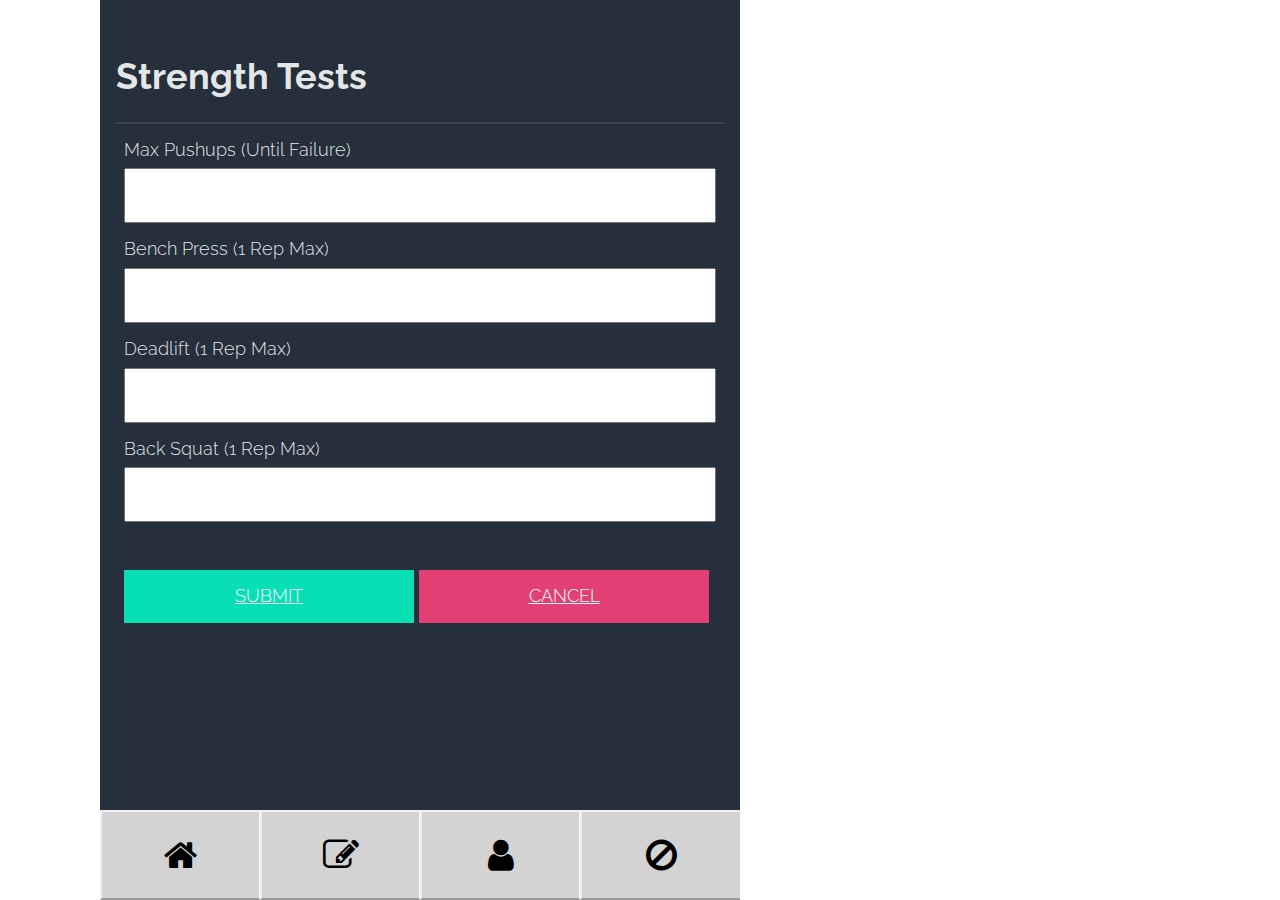
<file: strength-edit.html>
<!doctype html>
<html class="no-js" lang="en">
  <head>
    <meta charset="utf-8" />
    
<meta name="viewport" content="width=device-width, initial-scale=1.0" />
    

<title>Total Fitness Testing</title>
      <meta name="description" content="Fitness Testing App" />
      <meta property="og:image" content="#">
      <meta property="og:image:type" content="image/jpg">
      <meta property="og:image:width" content="1200">
      <meta property="og:image:height" content="630">
      <meta property="og:url" content="https://andySmith.is/">

      <!-- Twitter Card data -->
      <meta name="twitter:card" content="summary">
      <meta name="twitter:site" content="@andysmith_is">
      <meta name="twitter:title" content="Andy Smith, free tools to grow your website traffic.">
      <meta name="twitter:description" content="A simple fitness testing app.">
      <meta name="twitter:creator" content="@Andysmith_is">
      <meta name="twitter:image" content="#">
      <meta name="twitter:url" content="http://andysmith.is/">
      <meta name="twitter:domain" content="http://andysmith.is">
    
    <meta name="author" content="Andy Smith Group, Inc." />
    <meta name="copyright" content="Andy Smith" />
    <link rel="canonical" href="#" />
    
    <link href="https://fonts.googleapis.com/css?family=Raleway" rel="stylesheet">
    <link rel="stylesheet" href="https://cdnjs.cloudflare.com/ajax/libs/font-awesome/4.7.0/css/font-awesome.css">
    <link rel="stylesheet" href="includes/style.css" />
    
    <!-- <script src="//cdn.jsdelivr.net/npm/pouchdb@6.4.2/dist/pouchdb.min.js"></script> -->

    <script src="includes/script.js"></script>
  </head>
  <body>
    <div id="screen" class="screen screen-width">
      
<!-- HOME PAGE -->
      <section class="screen-home hidden">
        <div class="header">
          <h1>My Results</h1>
        </div>
       <!--  <div class="score">
         <h3>Score: <span class="fitness_score">20</span>/<span class="total_points">100</span></h3>
         <h4>Grade: <span class="fitnes_grade">C</span></h4>
       </div> -->
        <div class="result_list lists">
          <div class="result_list_item list_item flex-container"><span>Strength: </span><span class="test_strength_result">Very Good</span></div>
          <div class="result_list_item list_item flex-container"><span>Aerobic Fitness (VO2Max): </span><span class="test_aerobic_result">Bad</span></div>
          <div class="result_list_item list_item flex-container"><span>Speed &amp; Acceleration Test: </span><span class="test_speed_result">Unknown</span></div>
          <div class="result_list_item list_item flex-container"><span>Agility: </span><span class="test_agility_result">Unknown</span></div>
          <!--<div class="result_list_item list_item flex-container"><span>Power: </span><span class="test_power_result">Unknown</span></div>-->
          <div class="result_list_item list_item flex-container"><span>Flexibility: </span><span class="test_flexibility_result">Unknown</span></div>
          <!-- <div class="result_list_item list_item flex-container"><span>Habits: </span><span class="test_habits_result">Unknown</span></div>-->
        </div>
      </section>

<!-- TESTS PAGE + individual tests-->


<!-- STRENGTH TEST PAGE -->
      <section class="screen-tests-strength">
        <div class="header">
          <h1>Strength Tests</h1>
        </div>
        <div class="strength_list lists input_list">
          <div class="input_list_item">Max Pushups (Until Failure)<input type="number" pattern="[0-9\.]*" id="strength-pushup"/></div>
          <div class="input_list_item">Bench Press (1 Rep Max)<input type="number" pattern="[0-9\.]*" id="strength-bench"/></div>
          <div class="input_list_item">Deadlift (1 Rep Max)<input type="number" pattern="[0-9\.]*" id="strength-deadlift"/></div>
          <div class="input_list_item">Back Squat (1 Rep Max)<input type="number" pattern="[0-9\.]*" id="strength-squat"/></div>
          <a href="strength.html" onClick="strengthStore()" id="submit-strength" class="submit-button">Submit</a>
          <a href="strength.html" id="cancel-strength" class="cancel-button">Cancel</a>
        </div>

        

      </section> 

      

      <section class="footer">
        <div class="screen-width">
          <a href="home.html" class="button footer_home_button"><i class="fa fa-home" aria-hidden="true"></i></a>
          <a href="tests.html" class="button footer_tests_button"><i class="fa fa-pencil-square-o" aria-hidden="true"></i></a>
          <a href="profile.html" class="button footer_profile_button"><i class="fa fa-user" aria-hidden="true"></i></a>
          <a href="clear.html" class="button footer_cancel_button"><i class="fa fa-ban" aria-hidden="true"></i></a>
        </div>
      </section>
    </div>

  </body>
  </html>
</file>
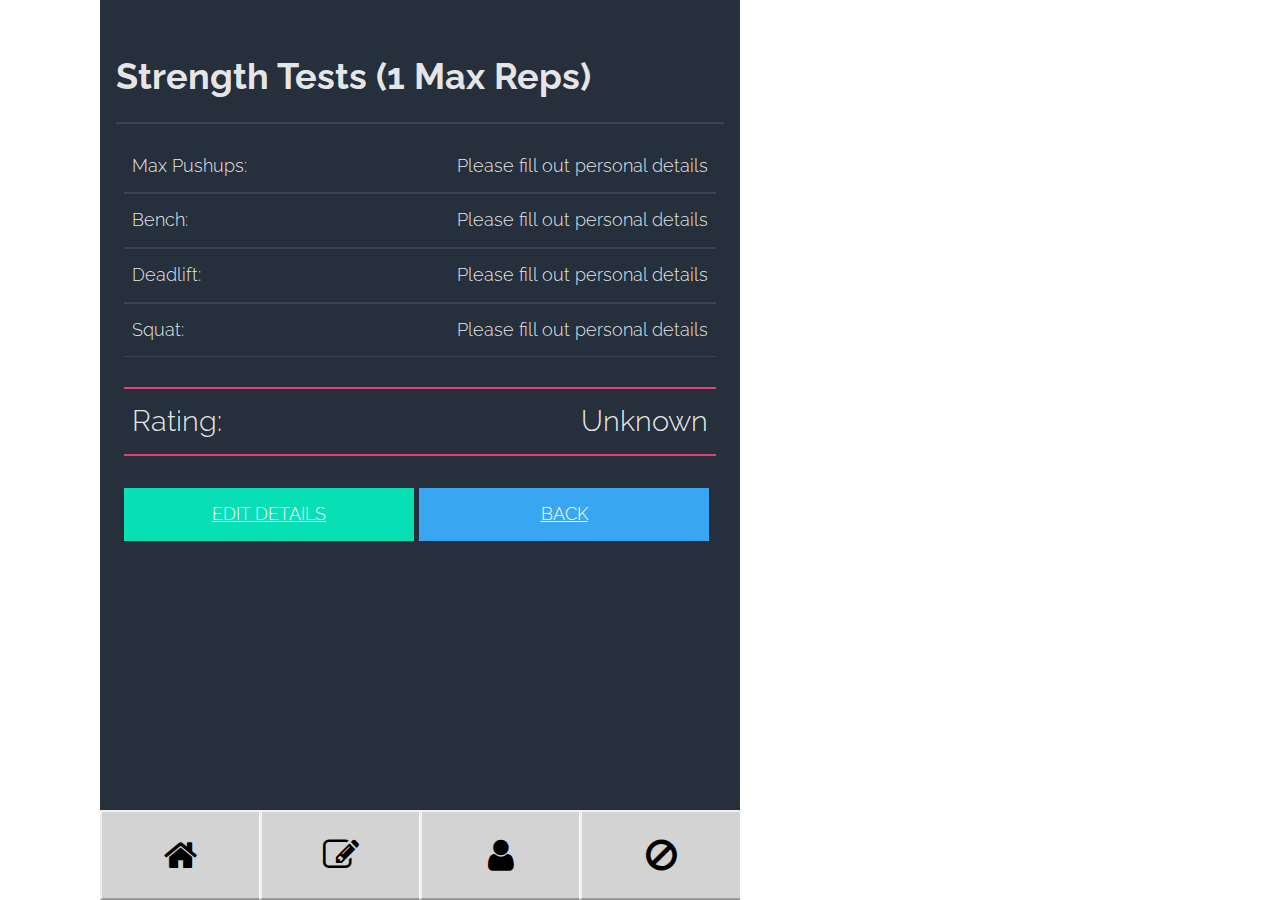
<file: strength.html>
<!doctype html>
<html class="no-js" lang="en">
  <head>
    <meta charset="utf-8" />
    
<meta name="viewport" content="width=device-width, initial-scale=1.0" />
    

<title>Total Fitness Testing</title>
      <meta name="description" content="Fitness Testing App" />
      <meta property="og:image" content="#">
      <meta property="og:image:type" content="image/jpg">
      <meta property="og:image:width" content="1200">
      <meta property="og:image:height" content="630">
      <meta property="og:url" content="https://andySmith.is/">

      <!-- Twitter Card data -->
      <meta name="twitter:card" content="summary">
      <meta name="twitter:site" content="@andysmith_is">
      <meta name="twitter:title" content="Andy Smith, free tools to grow your website traffic.">
      <meta name="twitter:description" content="A simple fitness testing app.">
      <meta name="twitter:creator" content="@Andysmith_is">
      <meta name="twitter:image" content="#">
      <meta name="twitter:url" content="http://andysmith.is/">
      <meta name="twitter:domain" content="http://andysmith.is">
    
    <meta name="author" content="Andy Smith Group, Inc." />
    <meta name="copyright" content="Andy Smith" />
    <link rel="canonical" href="#" />
    
    <link href="https://fonts.googleapis.com/css?family=Raleway" rel="stylesheet">
    <link rel="stylesheet" href="https://cdnjs.cloudflare.com/ajax/libs/font-awesome/4.7.0/css/font-awesome.css">
    <link rel="stylesheet" href="includes/style.css" />
    
    <!-- <script src="//cdn.jsdelivr.net/npm/pouchdb@6.4.2/dist/pouchdb.min.js"></script> -->

    <script src="includes/script.js"></script>
  </head>
  <body onload="strengthWrite()">
    <div id="screen" class="screen screen-width">
      
<!-- HOME PAGE -->
      <section class="screen-home hidden">
        <div class="header">
          <h1>My Results</h1>
        </div>
       <!--  <div class="score">
         <h3>Score: <span class="fitness_score">20</span>/<span class="total_points">100</span></h3>
         <h4>Grade: <span class="fitnes_grade">C</span></h4>
       </div> -->
        <div class="result_list lists">
          <div class="result_list_item list_item flex-container"><span>Strength: </span><span class="test_strength_result">Very Good</span></div>
          <div class="result_list_item list_item flex-container"><span>Aerobic Fitness (VO2Max): </span><span class="test_aerobic_result">Bad</span></div>
          <div class="result_list_item list_item flex-container"><span>Speed &amp; Acceleration Test: </span><span class="test_speed_result">Unknown</span></div>
          <div class="result_list_item list_item flex-container"><span>Agility: </span><span class="test_agility_result">Unknown</span></div>
          <!--<div class="result_list_item list_item flex-container"><span>Power: </span><span class="test_power_result">Unknown</span></div>-->
          <div class="result_list_item list_item flex-container"><span>Flexibility: </span><span class="test_flexibility_result">Unknown</span></div>
          <!-- <div class="result_list_item list_item flex-container"><span>Habits: </span><span class="test_habits_result">Unknown</span></div>-->
        </div>
      </section>

<!-- TESTS PAGE + individual tests-->


<!-- STRENGTH TEST PAGE -->
      <section class="screen-tests-strength">
        <div class="header">
          <h1>Strength Tests (1 Max Reps)</h1>
        </div>


        <div class="strength_list-results lists">
          <div class="strength_list_item list_item flex-container">Max Pushups: <span id="strength-pushup-result"/>0</div>
          <div class="strength_list_item list_item flex-container">Bench: <span id="strength-bench-result"/>0</div>
          <div class="strength_list_item list_item flex-container">Deadlift: <span id="strength-deadlift-result">0</span></div>
          <div class="strength_list_item list_item flex-container">Squat: <span id="strength-squat-result">0</span></div>
          <div class="strength_list_item list_item overall flex-container">Rating: <span id="strength-overall">0</span></div>
          <a href="strength-edit.html" id="submit-strength-edit" class="submit-button">Edit Details</a>
          <a href="tests.html" id="return-strength" class="return-button">Back</a>
        </div>

      </section> 

      

      <section class="footer">
        <div class="screen-width">
          <a href="home.html" class="button footer_home_button"><i class="fa fa-home" aria-hidden="true"></i></a>
          <a href="tests.html" class="button footer_tests_button"><i class="fa fa-pencil-square-o" aria-hidden="true"></i></a>
          <a href="profile.html" class="button footer_profile_button"><i class="fa fa-user" aria-hidden="true"></i></a>
          <a href="clear.html" class="button footer_cancel_button"><i class="fa fa-ban" aria-hidden="true"></i></a>
        </div>
      </section>
    </div>

  </body>
  </html>
</file>
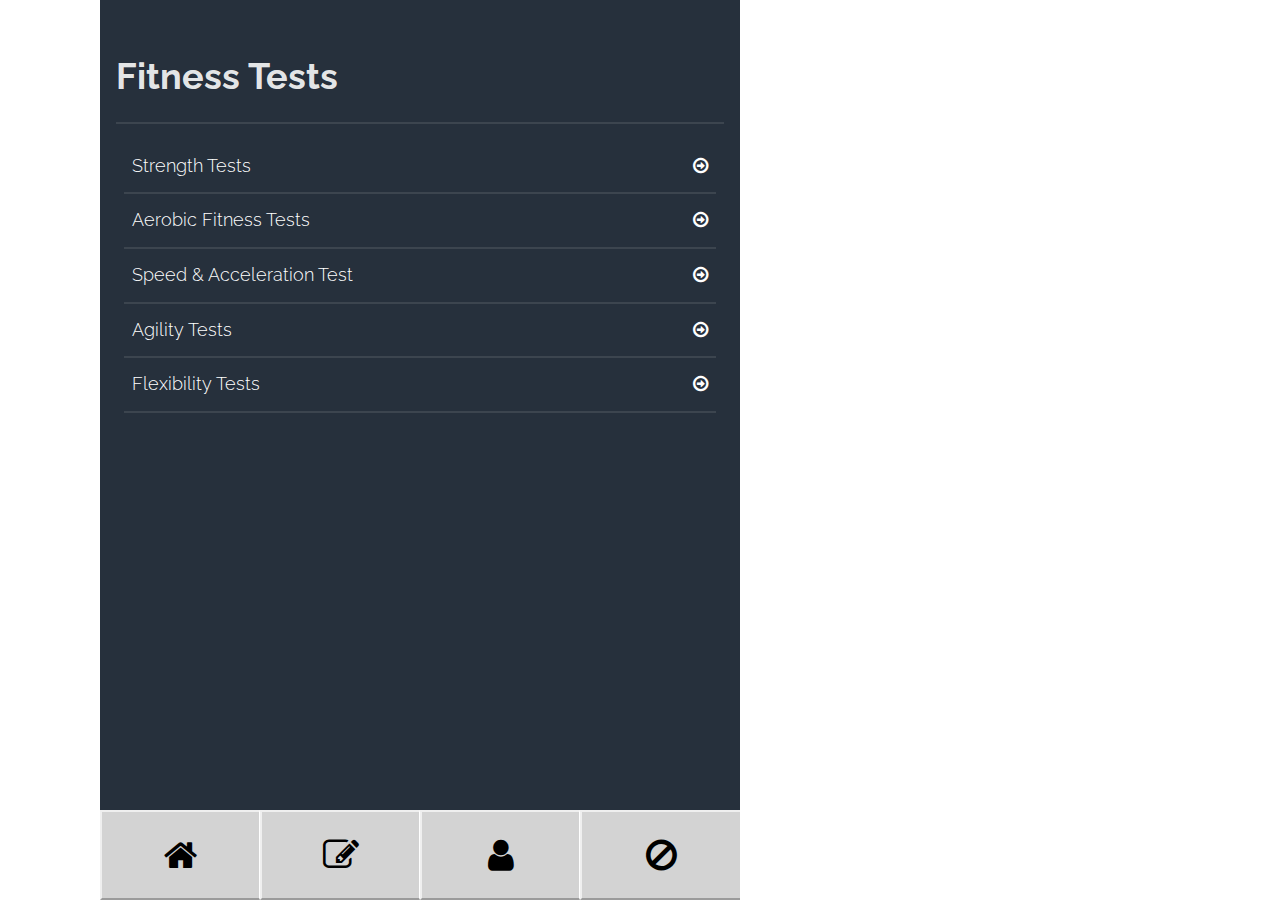
<file: tests.html>
<!doctype html>
<html class="no-js" lang="en">
  <head>
    <meta charset="utf-8" />
    
<meta name="viewport" content="width=device-width, initial-scale=1.0" />
    

<title>Total Fitness Testing</title>
      <meta name="description" content="Fitness Testing App" />
      <meta property="og:image" content="#">
      <meta property="og:image:type" content="image/jpg">
      <meta property="og:image:width" content="1200">
      <meta property="og:image:height" content="630">
      <meta property="og:url" content="https://andySmith.is/">

      <!-- Twitter Card data -->
      <meta name="twitter:card" content="summary">
      <meta name="twitter:site" content="@andysmith_is">
      <meta name="twitter:title" content="Andy Smith, free tools to grow your website traffic.">
      <meta name="twitter:description" content="A simple fitness testing app.">
      <meta name="twitter:creator" content="@Andysmith_is">
      <meta name="twitter:image" content="#">
      <meta name="twitter:url" content="http://andysmith.is/">
      <meta name="twitter:domain" content="http://andysmith.is">
    
    <meta name="author" content="Andy Smith Group, Inc." />
    <meta name="copyright" content="Andy Smith" />
    <link rel="canonical" href="#" />
    
    <link href="https://fonts.googleapis.com/css?family=Raleway" rel="stylesheet">
    <link rel="stylesheet" href="https://cdnjs.cloudflare.com/ajax/libs/font-awesome/4.7.0/css/font-awesome.css">
    <link rel="stylesheet" href="includes/style.css" />
    
<!--     <script src="//cdn.jsdelivr.net/npm/pouchdb@6.4.2/dist/pouchdb.min.js"></script> -->
  
    <script src="includes/script.js"></script>
  </head>
  <body>
    <div id="screen" class="screen screen-width">
      
<!-- TESTS PAGE + individual tests-->

      <section class="screen-tests">
        <div class="header">
          <h1>Fitness Tests</h1>
        </div>
        <div class="test_list lists">
          <a href="strength.html" class="test_list_item test_strength list_item flex-container"><span>Strength Tests</span><span><i class="fa fa-arrow-circle-o-right" aria-hidden="true"></i></span></a>
          <a href="aerobic.html" class="test_list_item test_aerobic list_item flex-container"><span>Aerobic Fitness Tests</span><span><i class="fa fa-arrow-circle-o-right" aria-hidden="true"></i></span></a>
          <a href="speed.html" class="test_list_item test_speed list_item flex-container"><span>Speed &amp; Acceleration Test</span><span><i class="fa fa-arrow-circle-o-right" aria-hidden="true"></i></span></a>
          <a href="agility.html" class="test_list_item list_item test_agility flex-container"><span>Agility Tests</span><span><i class="fa fa-arrow-circle-o-right" aria-hidden="true"></i></span></a>
          <a href="flexibility.html" class="test_list_item list_item test_flexibility flex-container"><span>Flexibility Tests</span><span><i class="fa fa-arrow-circle-o-right" aria-hidden="true"></i></span></a>
        </div>
      </section>



      <section class="footer">
        <div class="screen-width">
          <a href="home.html" class="button footer_home_button"><i class="fa fa-home" aria-hidden="true"></i></a>
          <a href="tests.html" class="button footer_tests_button"><i class="fa fa-pencil-square-o" aria-hidden="true"></i></a>
          <a href="profile.html" class="button footer_profile_button"><i class="fa fa-user" aria-hidden="true"></i></a>
          <a href="clear.html" class="button footer_cancel_button"><i class="fa fa-ban" aria-hidden="true"></i></a>
        </div>
      </section>
    </div>
  
  </body>
  </html>
</file>
<file: includes/style.css>
/*NORMALISE*/
html{line-height:1.15;-ms-text-size-adjust:100%;-webkit-text-size-adjust:100%}body{margin:0}article,aside,footer,header,nav,section{display:block}h1{font-size:2em;margin:.67em 0}figcaption,figure,main{display:block}figure{margin:1em 40px}hr{box-sizing:content-box;height:0;overflow:visible}pre{font-family:monospace,monospace;font-size:1em}a{background-color:transparent;-webkit-text-decoration-skip:objects}abbr[title]{border-bottom:none;text-decoration:underline;text-decoration:underline dotted}b,strong{font-weight:inherit}b,strong{font-weight:bolder}code,kbd,samp{font-family:monospace,monospace;font-size:1em}dfn{font-style:italic}mark{background-color:#ff0;color:#000}small{font-size:80%}sub,sup{font-size:75%;line-height:0;position:relative;vertical-align:baseline}sub{bottom:-.25em}sup{top:-.5em}audio,video{display:inline-block}audio:not([controls]){display:none;height:0}img{border-style:none}svg:not(:root){overflow:hidden}button,input,optgroup,select,textarea{font-family:sans-serif;font-size:100%;line-height:1.15;margin:0}button,input{overflow:visible}button,select{text-transform:none}[type=reset],[type=submit],button,html [type=button]{-webkit-appearance:button}[type=button]::-moz-focus-inner,[type=reset]::-moz-focus-inner,[type=submit]::-moz-focus-inner,button::-moz-focus-inner{border-style:none;padding:0}[type=button]:-moz-focusring,[type=reset]:-moz-focusring,[type=submit]:-moz-focusring,button:-moz-focusring{outline:1px dotted ButtonText}fieldset{padding:.35em .75em .625em}legend{box-sizing:border-box;color:inherit;display:table;max-width:100%;padding:0;white-space:normal}progress{display:inline-block;vertical-align:baseline}textarea{overflow:auto}[type=checkbox],[type=radio]{box-sizing:border-box;padding:0}[type=number]::-webkit-inner-spin-button,[type=number]::-webkit-outer-spin-button{height:auto}[type=search]{-webkit-appearance:textfield;outline-offset:-2px}[type=search]::-webkit-search-cancel-button,[type=search]::-webkit-search-decoration{-webkit-appearance:none}::-webkit-file-upload-button{-webkit-appearance:button;font:inherit}details,menu{display:block}summary{display:list-item}canvas{display:inline-block}template{display:none}[hidden]{display:none}/*# sourceMappingURL=normalize.min.css.map */

html {
	height:100%;
  	-webkit-box-sizing: border-box;
  	-moz-box-sizing: border-box;
  	box-sizing: border-box;
	font-family:'Raleway', sans-serif;
	font-weight:300;
	color:#fff;
	color:rgba(255,255,255,0.9);
}
*, *:before, *:after {
	-webkit-box-sizing: inherit;
	-moz-box-sizing: inherit;
	box-sizing: inherit;
  }

body {
	height:100%;
	font-size:18px;
	background-color:white;
}
.screen-width {
	width:100%;
	max-width:640px;
	margin-left:100px;
}
.screen {
	min-height:100%;
	min-height:100vh;
	padding:32px 16px 15vh;
	background-color:#26303c;
	overflow:hidden;
}
.header {
	border-bottom: 2px solid #fff;
	border-bottom: 2px solid rgba(255,255,255,0.1);
}
.footer {
	width:100%;
	position:fixed;
	bottom:0;
	right:0;
}
.footer .button {
    width: 25%;
    float: left;
    height: 10vh;
    padding: 2.8vh;
    cursor:pointer;
    border-right: 1px solid white;
    background-color: lightgrey;
}
.button {
	align-items: flex-start;
    text-align: center;
    cursor: default;
    color: buttontext;
    background-color: buttonface;
    box-sizing: border-box;
    border-width: 2px;
    border-style: outset;
    border-color: buttonface;
    border-image: initial;
    text-rendering: auto;
    color: initial;
    letter-spacing: normal;
    word-spacing: normal;
    text-transform: none;
    text-indent: 0px;
    text-shadow: none;
    display: inline-block;
    text-align: middle;
}
.footer i:before {
    font-size: 36px;
}
.right {
	text-align: right;
}
.left {
	text-align: left;
}
.clear {
	clear:both;
}
.flex-container {
	position: relative;
	display: -ms-flexbox;
	display: flex;
	-ms-flex-flow: row;
	flex-flow: row;
	-ms-flex-pack: justify;
	justify-content: space-between;
}
.flex-container span {
	flex:none;
}

.button:last-child {
	border-right:none;
}
.submit-button, .cancel-button, .return-button {
    width: 49%;
    display: inline-block;
    text-transform: uppercase;
    text-align: center;
    padding: 16px 8px;
    margin: 32px 0 16px;
    border: none;
    color:white;
    background-color: #08dfb5;
    cursor: pointer;
}
.submit-button:hover,.return-button:hover, .cancel-button:hover  {
    opacity:0.5;
}
.cancel-button {
	background-color:#e23f74;
}
.return-button {
	background-color:#39a6f1;
}
.hidden {
	position:absolute;
	top:-9999px;
	left:-9999px;
}
.edit-buttons {
	margin-top:64px;
}
.lists {
	padding:16px 8px;
}
a.list_item {
    text-decoration: none;
    color: white;
}
.list_item {
	width:100%;
	padding:16px 8px;
	border-bottom:1px solid #fff;
	border-top:1px solid #fff;
	border-bottom: 1px solid rgba(255,255,255,0.1);
	border-top: 1px solid rgba(255,255,255,0.1);
}
.list_item:last-child {
    border-bottom-width: 2px;
}
.list_item:first-child {
    border-top-width: 0px;
}
.test_list_item:hover {
	background-color:#d4d4d4;
	cursor:pointer;
}
.overall {
    font-size: 1.6em;
    border-top: 2px solid #e23f74;
    border-bottom: 2px solid #e23f74;
    margin-top: 30px;
}
.test_list input {
	width:150px;
}

.input_list input, .input_list select {
    display: block;
    width: 100%;
    height: 55px;
    margin: 8px 0 16px;
    padding: 8px;
}
.input_list option {
	height: 55px;
    padding: 8px;
}

section.farright {
    position: relative;
    top: 32px;
    transform: translate(620px,-535px);
}


.page-copy-above {
    padding: 8px 16px;
    width: 75%;
    color:#ff296e;
}





@media only screen and (max-width: 760px) {
.screen-width {
		margin:auto;
	}
}
</file>
